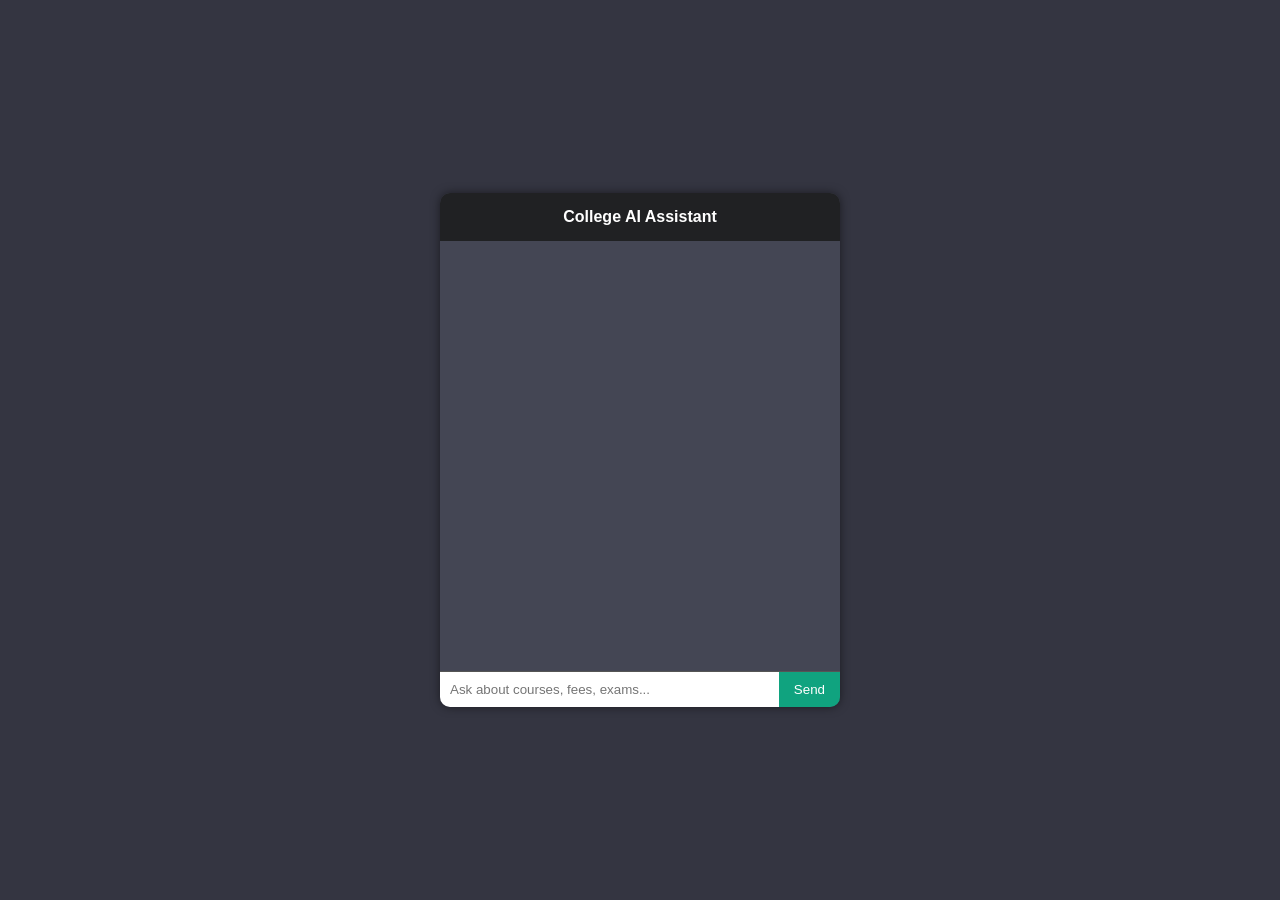
<file: templates/index.html>
<!DOCTYPE html>
<html>
<head>
<title>College AI Assistant</title>
<link rel="stylesheet" href="/static/style.css">
</head>

<body>

<div class="chat-container">

<div class="chat-header">
College AI Assistant
</div>

<div id="chatbox" class="chatbox"></div>

<div class="input-area">
<input id="userInput" placeholder="Ask about courses, fees, exams..." />
<button onclick="sendMessage()">Send</button>
</div>

</div>

<script src="/static/script.js"></script>

</body>
</html>
</file>
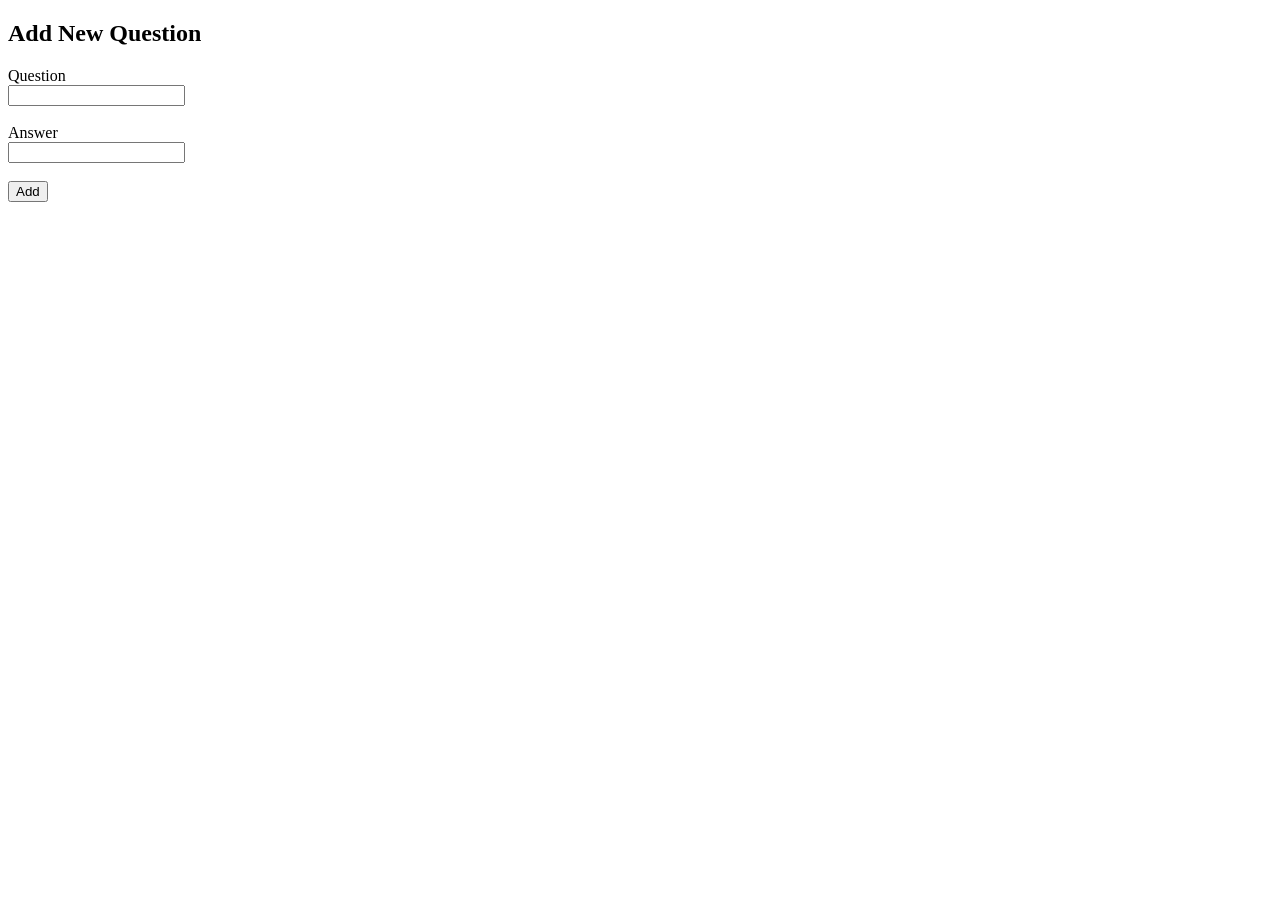
<file: templates/admin.html>
<!DOCTYPE html>
<html>
<head>
<title>Admin Panel</title>
</head>

<body>

<h2>Add New Question</h2>

<form action="/add" method="post">

Question<br>
<input name="question"><br><br>

Answer<br>
<input name="answer"><br><br>

<button type="submit">Add</button>

</form>

</body>
</html>
</file>
<file: static/style.css>
body{
background:#343541;
font-family:Arial;
display:flex;
justify-content:center;
align-items:center;
height:100vh;
margin:0;
}

.chat-container{
width:400px;
background:#444654;
border-radius:10px;
overflow:hidden;
box-shadow:0 0 10px rgba(0,0,0,0.5);
}

.chat-header{
background:#202123;
color:white;
padding:15px;
text-align:center;
font-weight:bold;
}

.chatbox{
height:400px;
overflow-y:auto;
padding:15px;
color:white;
}

.user{
text-align:right;
margin:10px;
}

.bot{
text-align:left;
margin:10px;
}

.input-area{
display:flex;
border-top:1px solid #555;
}

input{
flex:1;
padding:10px;
border:none;
outline:none;
}

button{
background:#10a37f;
border:none;
color:white;
padding:10px 15px;
cursor:pointer;
}
</file>
